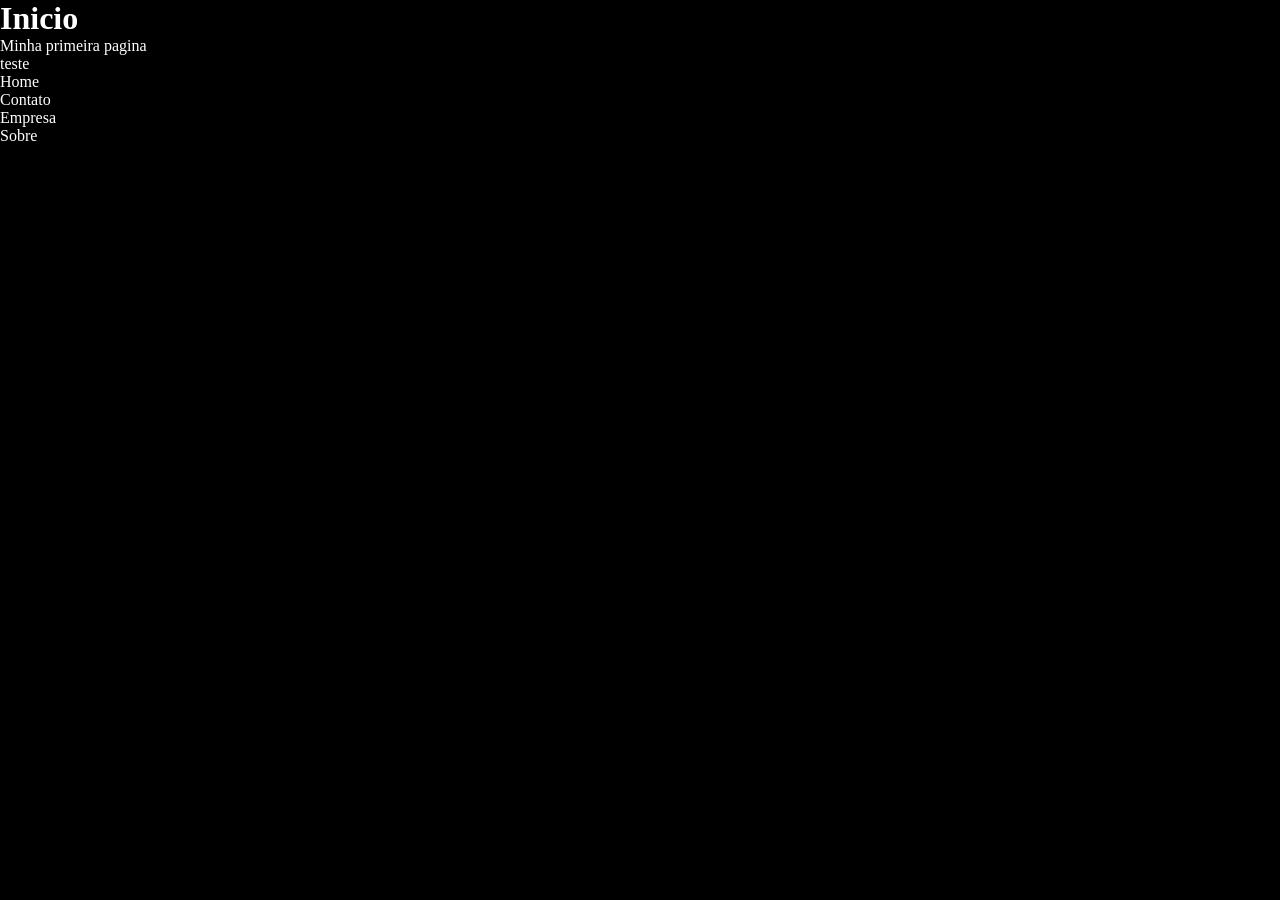
<file: index.html>
<!DOCTYPE html>
<html lang="pt-br">
<head>
    <meta charset="UTF-8">
    <meta name="viewport" content="width=device-width, initial-scale=1.0">
    <link rel="stylesheet" href="assets/css/estilo.css">
    <title>Página inicial</title>
</head>
<body>
    <header>

    <h1>Inicio</h1>
    <p>Minha primeira pagina</p>
    <p>teste</p>

    </header>
    <nav>
        <ul>
            <li>Home</li>
            <li>Contato</li>
            <li>Empresa</li>
            <li>Sobre</li>
        </ul>
    </nav>

    <script src="assets/js/app.js"></script>
</body>
</html>
</file>
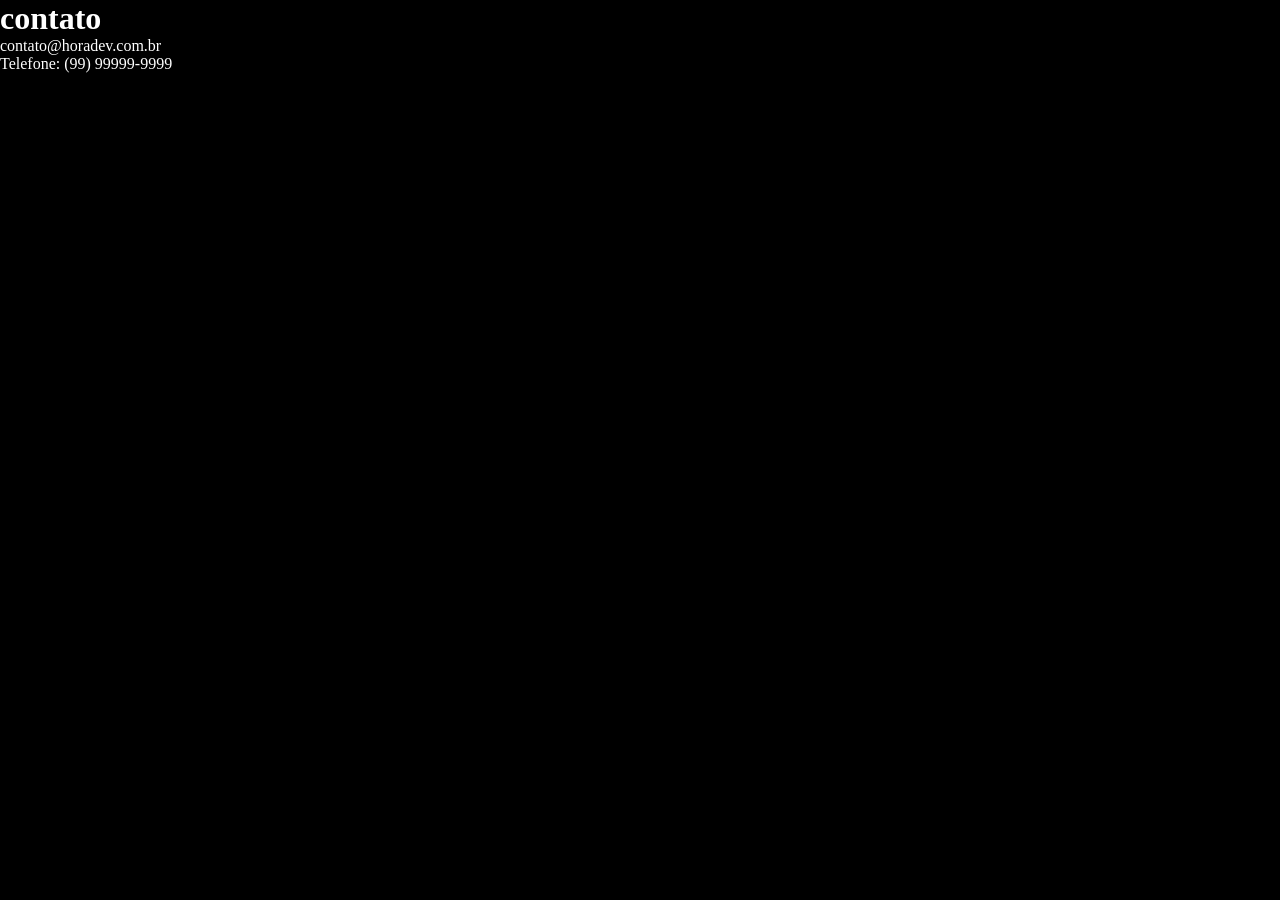
<file: contato.html>
<!DOCTYPE html>
<html lang="pt-br">
<head>
    <meta charset="UTF-8">
    <meta name="viewport" content="width=device-width, initial-scale=1.0">
    <link rel="stylesheet" href="assets/css/estilo.css">
    <title>Contato</title>
</head>
<body>
    <h1>contato</h1>
    <p>contato@horadev.com.br</p>
    <p>Telefone: (99) 99999-9999</p>
    <script src="assets/js/app.js"></script>
</body>
</html>
</file>
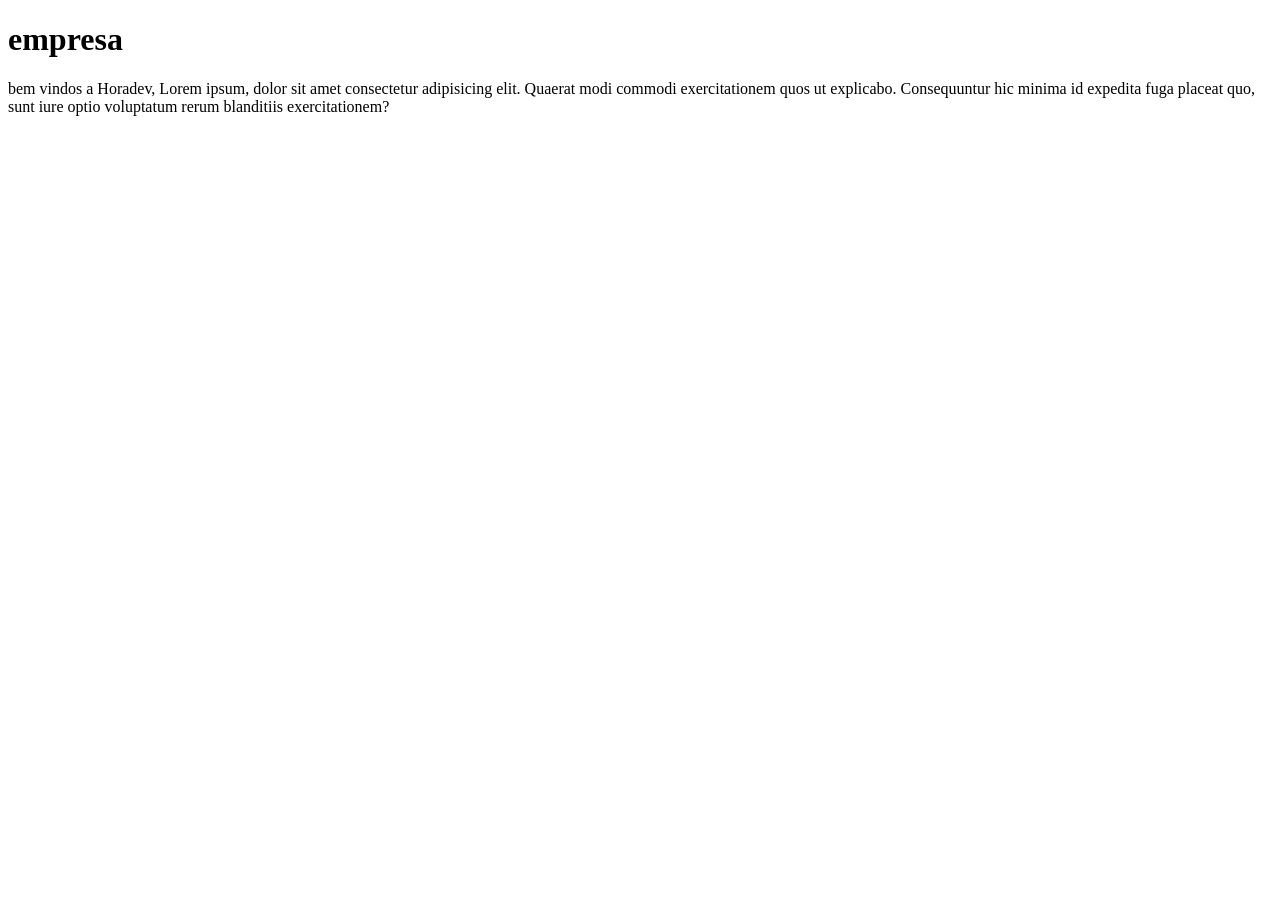
<file: empresa.html>
<!DOCTYPE html>
<html lang="pt-br">
<head>
    <meta charset="UTF-8">
    <meta name="viewport" content="width=device-width, initial-scale=1.0">
    <title>Empresa</title>
</head>
<body> 
    <h1>empresa</h1>
    <p>bem vindos a Horadev, Lorem ipsum, dolor sit amet consectetur adipisicing elit. Quaerat modi commodi exercitationem quos ut explicabo. Consequuntur hic minima id expedita fuga placeat quo, sunt iure optio voluptatum rerum blanditiis exercitationem?</p>
    <script src="assets/js/app.js"></script>
</body>
</html>
</file>
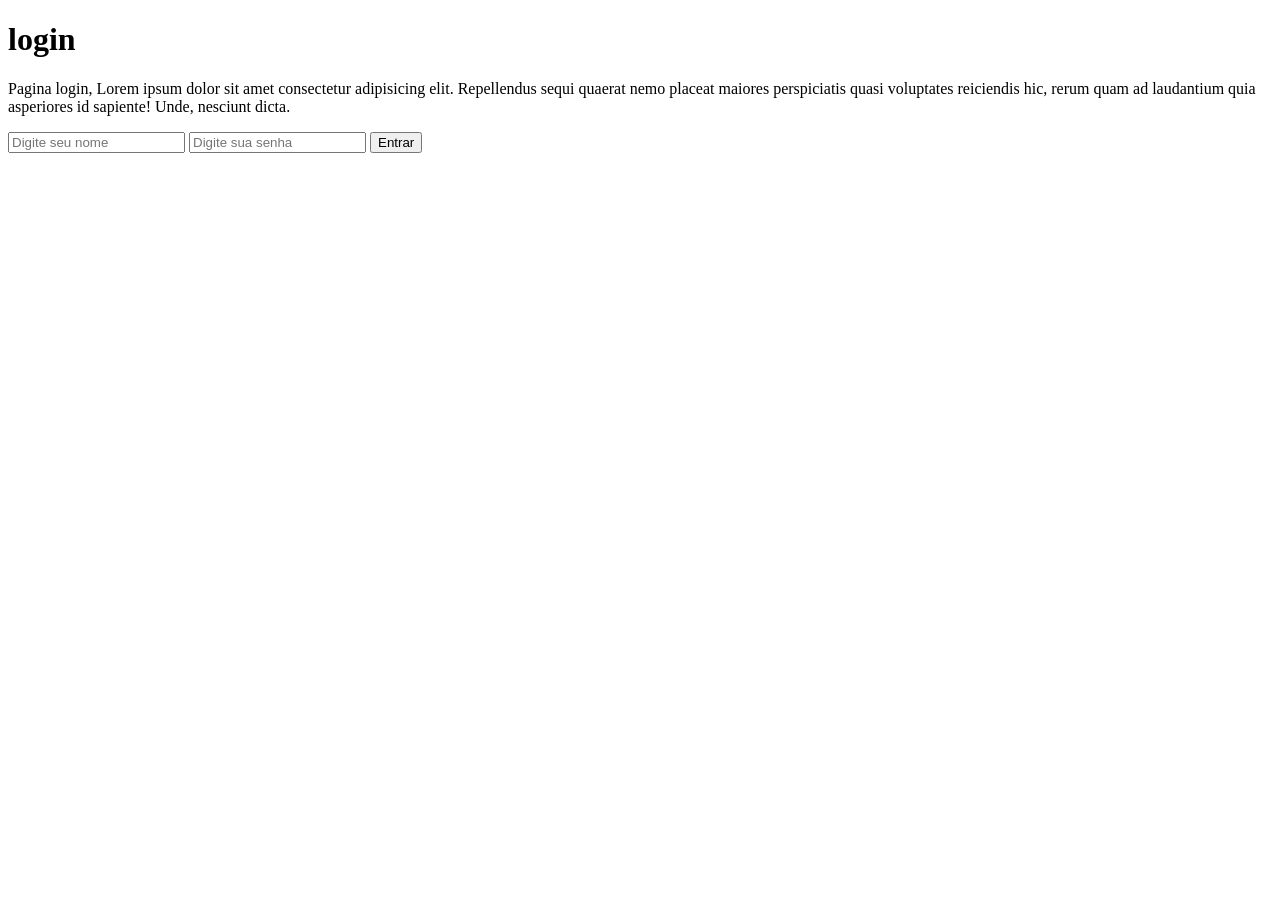
<file: login.html>
<!DOCTYPE html>
<html lang="pt-br">
<head>
    <meta charset="UTF-8">
    <meta name="viewport" content="width=device-width, initial-scale=1.0">
    <title>Login</title>
</head>
<body>
    <h1>login</h1>
    <p>Pagina login, Lorem ipsum dolor sit amet consectetur adipisicing elit. Repellendus sequi quaerat nemo placeat maiores perspiciatis quasi voluptates reiciendis hic, rerum quam ad laudantium quia asperiores id sapiente! Unde, nesciunt dicta.</p>
    <input type="text" placeholder="Digite seu nome">
    <input type="password" placeholder="Digite sua senha">
    <input type="submit" value="Entrar">
</body>
</html>
</file>
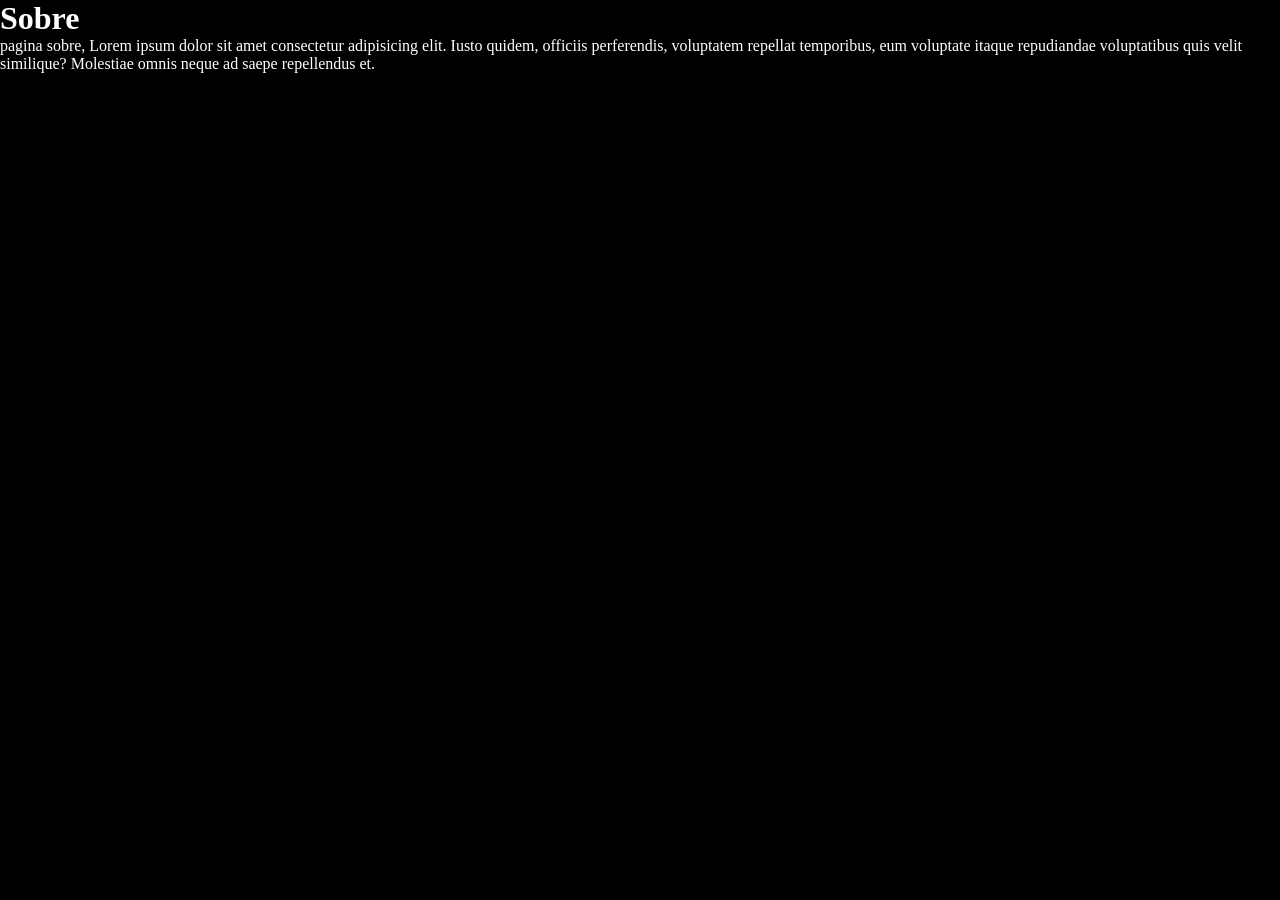
<file: sobre.html>
<!DOCTYPE html>
<html lang="pt-br">
<head>
    <meta charset="UTF-8">
    <meta name="viewport" content="width=device-width, initial-scale=1.0">
    <link rel="stylesheet" href="assets/css/estilo.css">
    <title>sobre</title>
</head>
<body>
    <h1>Sobre</h1>
    <p>pagina sobre, Lorem ipsum dolor sit amet consectetur adipisicing elit. Iusto quidem, officiis perferendis, voluptatem repellat temporibus, eum voluptate itaque repudiandae voluptatibus quis velit similique? Molestiae omnis neque ad saepe repellendus et.</p>
    <script src="assets/js/app.js"></script>
</body>
</html>
</file>
<file: assets/css/estilo.css>
*{
    padding:0;
    margin:0;
    box-sizing:border-box;
}

body{
    background-color:black;
    color: white;
    font-size: 16px
}
</file>
